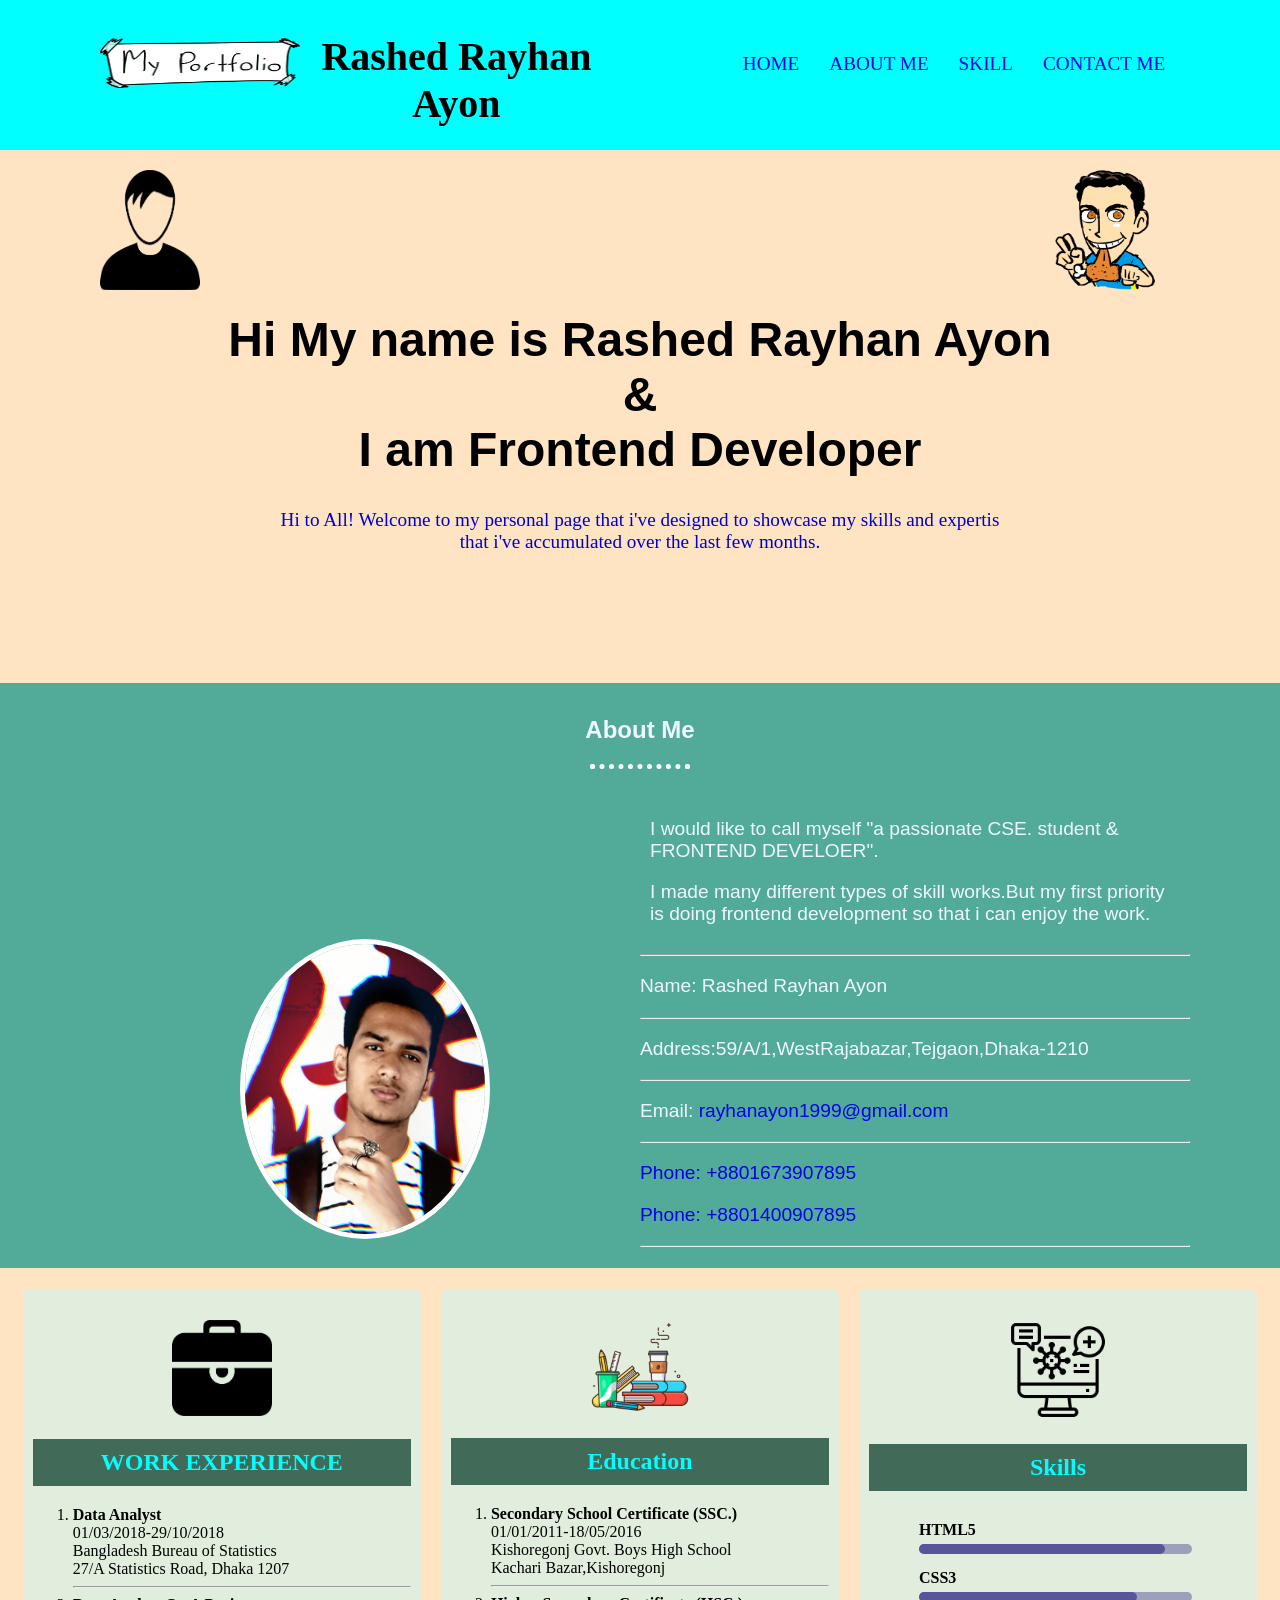
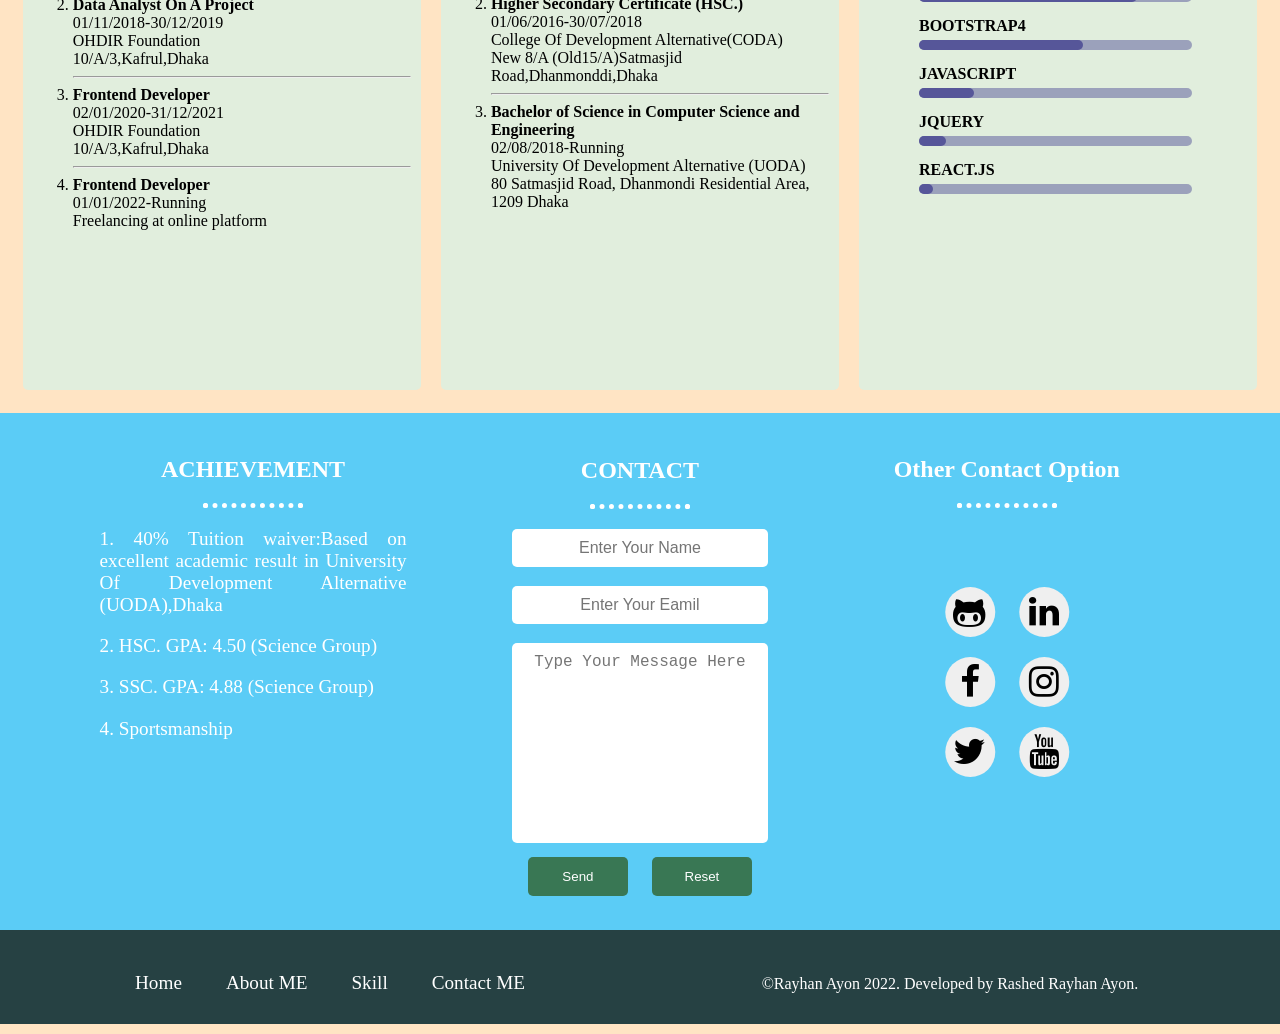
<file: index.html>
<!DOCTYPE html>
<html lang="en">
<head>
    <meta charset="UTF-8">
    <meta http-equiv="X-UA-Compatible" content="IE=edge">
    <meta name="viewport" content="width=device-width, initial-scale=1.0">
    <title>Rashed Rayhan Ayon</title>
    <!-- css for mobile -->
    <link rel="stylesheet" href="style.css">
    <!-- css for desktop -->
    <link rel="stylesheet" href="desktop.css" media="screen and (min-width: 992px)">
    <link rel="stylesheet" href="https://cdnjs.cloudflare.com/ajax/libs/font-awesome/4.7.0/css/font-awesome.min.css">
</head>
<body>
    <!-- navbar start -->
    <div class="navbar">
        <div class="nav-logo col-2">
            <img src="image/logo.png.png" alt="">


        </div>

        <div class="nav-heading col-4">
            <h1>Rashed Rayhan Ayon</h1>

        </div>

        <div class="navbar-menu col-6">
            <a href="#home-id">Home</a>
            <a href="#about-me-id">About ME</a>
            <a href="#skill-id">Skill</a>
            <a href="#Contact-id">Contact ME</a>

        </div>
    </div>
    <!-- navbar end -->


    <!-- profile start  -->

    <div class="profile">
        <img class="top-icon" src="image/icon2.png" alt="">

        <div class="profile-desc">
            <h1>Hi My name is Rashed Rayhan Ayon <br> & <br> I am Frontend Developer</h1>
            <p>Hi to All! Welcome to my personal page that i've designed to showcase my skills and expertis that i've accumulated over the last few months.</p>
        </div>
        <img class="buttom-icon" src="image/icon1.png" alt="">
    </div>

    <!-- profile end  -->

    <!-- about me start  -->
       
    <div class="about-me" id="about-me-id">

        <h2>About Me</h2>
        <hr class="dotted-hr">
        <div class="aboutme-image col-6">
            <img src="image/dp.jpg" alt="">
        </div>
        <div class="aboutme-desc col-6">
            <p>I would like to call myself "a passionate CSE. student & FRONTEND DEVELOER".</p>
            <p>I made many different types of skill works.But my first priority is doing frontend development so that i can enjoy the work. </p>
        </div>
        <hr class="aboutme-hr">
        <p>Name: Rashed Rayhan Ayon</p>
        <hr class="aboutme-hr">
        <p>Address:59/A/1,WestRajabazar,Tejgaon,Dhaka-1210</p>
        <hr class="aboutme-hr">
        <p>Email: <a href="mailto:rayhanayon1999@gmail.com">rayhanayon1999@gmail.com</a></p>
        <hr class="aboutme-hr">

       <p><a href="tel:+8801673907895">Phone: +8801673907895</a></p>
       <p><a href="tel:+8801400907895">Phone: +8801400907895</a></p>
       
        
        <hr class="aboutme-hr">
        





    </div>


    <!-- about me end  -->



    <!-- professional exp start  -->

    <div class="professional-experience">

        <div class="work-experience col-4">
            
            <div class="card">

                <div class="card-icon ">
                    <img src="image/work.png" alt="Work Icon">


                </div>

                 <div class="card-title">
                     <h2>WORK EXPERIENCE</h2>

                </div>
                <div class="card-desc">
                    <ol>
                        <li>
                            <strong>Data Analyst</strong> <br>
                            01/03/2018-29/10/2018 <br>
                            Bangladesh Bureau of Statistics <br>
                            27/A Statistics Road, Dhaka 1207 <br>
                        </li>
                        <hr>
                        <li>
                            <strong>
                                Data Analyst On A Project
                            </strong>
                            <br>
                            01/11/2018-30/12/2019 <br>
                            OHDIR Foundation <br>
                            10/A/3,Kafrul,Dhaka
                        </li>
                        <hr>
                        <li>
                            <strong>Frontend Developer</strong>
                            <br>
                            02/01/2020-31/12/2021 <br>
                            OHDIR Foundation <br>
                            10/A/3,Kafrul,Dhaka <br>

                        </li>
                        <hr>
                        <li>
                            <strong>Frontend Developer</strong> <br>
                            01/01/2022-Running <br>
                            Freelancing at online platform
                        </li>
                    </ol>
                </div>
                
            </div>

        </div>

        <div class="education col-4">

            <div class="card">

                <div class="card-icon ">
                    <img src="image/Education.png" alt="Education Icon">


                </div>

                 <div class="card-title">
                     <h2>Education</h2>

                </div>
                <div class="card-desc">
                    <ol>
                        <li>
                            <strong>Secondary School Certificate (SSC.)</strong> <br>
                            01/01/2011-18/05/2016 <br>
                            Kishoregonj Govt. Boys High School <br>
                            Kachari Bazar,Kishoregonj
                        </li>
                        <hr>
                        <li>
                            <strong>
                                Higher Secondary Certificate (HSC.) 
                            </strong>
                            <br>
                            01/06/2016-30/07/2018 <br>
                            College Of Development Alternative(CODA)<br>
                            New 8/A (Old15/A)Satmasjid Road,Dhanmonddi,Dhaka
                        </li>
                        <hr>
                        <li>
                            <strong>Bachelor of Science in Computer Science and Engineering</strong>
                            <br>
                            02/08/2018-Running <br>
                            University Of Development Alternative (UODA) <br>
                            80 Satmasjid Road, Dhanmondi Residential Area, 1209 Dhaka<br>

                        </li>
                        
                    </ol>
                </div>
                
            </div>


        </div>

        <div class="skills col-4" id="skill-id">

            <div class="card">

                <div class="card-icon ">
                    <img src="image/skills.png" alt="Skills Icon">


                </div>

                 <div class="card-title">
                     <h2>Skills</h2>

                </div>
                <div class="card-desc">
                    
                   <div class="skills-container">
                    <ul>
                        <li class="html">HTML5</li>
                        <li class="css">CSS3</li>
                        <li class="bootstrap">BOOTSTRAP4</li>
                        <li class="js">JAVASCRIPT</li>
                        <li class="jquery">JQUERY</li>

                        <li class="react">REACT.JS</li>


                    </ul>
                   </div>
                </div>
                
            </div>


        </div>

    </div>




    <!-- professional exp end  -->

    <!-- achievement contact start  -->

    <div class="achievement-contact">
        <div class="achievement col-4">
            <h2>ACHIEVEMENT</h2>
            <hr class="dotted-hr">
            <p>1. 40% Tuition waiver:Based on excellent academic result in    University Of Development Alternative (UODA),Dhaka </p>
            <p>2. HSC. GPA: 4.50 (Science Group)</p>
            <p>3. SSC. GPA: 4.88 (Science Group)</p>
            <p>4. Sportsmanship </p>

        </div>

        <div class="contact col-4" id="Contact-id">

            <h2>CONTACT</h2>
            <hr class="dotted-hr">
            <form action="mailto:rayhanayon1999@gmail.com" method="post" enctype="text/plain">
                <p><input type="text" placeholder="Enter Your Name" name="Name:">
                </p>
                <p><input type="email" placeholder="Enter Your Eamil" name="Email:">
                </p>
                <textarea name="message" id="" cols="30" rows="10" placeholder="Type Your Message Here"></textarea>
                <button class="sr" type="submit">Send</button>
                <button class="sr" type="reset" >Reset</button>
            </form>

        </div>

        <div class="contact-links col-4">

            <h2>Other Contact Option</h2>
            <hr class="dotted-hr">

            <div class="media-buttons">
               

                <button class="btn" onclick="window.open('https://github.com/RayhanAyon')" class="request-callback"><i class="fa fa-github-alt" aria-hidden="true"></i></button>

                <button class="btn" onclick="window.open('https://www.linkedin.com/in/rayhan-ayon-589764168/')" class="request-callback"><i class="fa fa-linkedin" aria-hidden="true"></i></button>

                <button class="btn" onclick="window.open('https://www.facebook.com/rayhanayon/')" class="request-callback"><i class="fa fa-facebook" aria-hidden="true"></i></button>

                <button class="btn" onclick="window.open('https://www.instagram.com/rayhan_ayon/')" class="request-callback"><i class="fa fa-instagram" aria-hidden="true"></i></button>
               
                <button class="btn" onclick="window.open('https://twitter.com/rayhan_ayon')" class="request-callback"><i class="fa fa-twitter" aria-hidden="true"></i>
                </button>


                <button class="btn" onclick="window.open('https://www.youtube.com/channel/UCq45UHHr-lPFrk6-zlnvZrw')" class="request-callback"><i class="fa fa-youtube" aria-hidden="true"></i></button>

                

                
            </div>

        </div>
    </div>

    <!-- achievement contact end  -->

    <!-- footer start  -->

    <div class="footer">
        
        <div class="footer-menu col-6">
            <a href="#home-id">Home</a>
            <a href="#about-me-id">About ME</a>
            <a href="#skill-id">Skill</a>
            <a href="#Contact-id">Contact ME</a>



        </div>

        <div class="footer-desc col-6">
          &copy;Rayhan Ayon 2022. Developed by Rashed Rayhan Ayon.
        </div>
    </div>

    <!-- footer end  -->



    




    
</body>
</html>
</file>
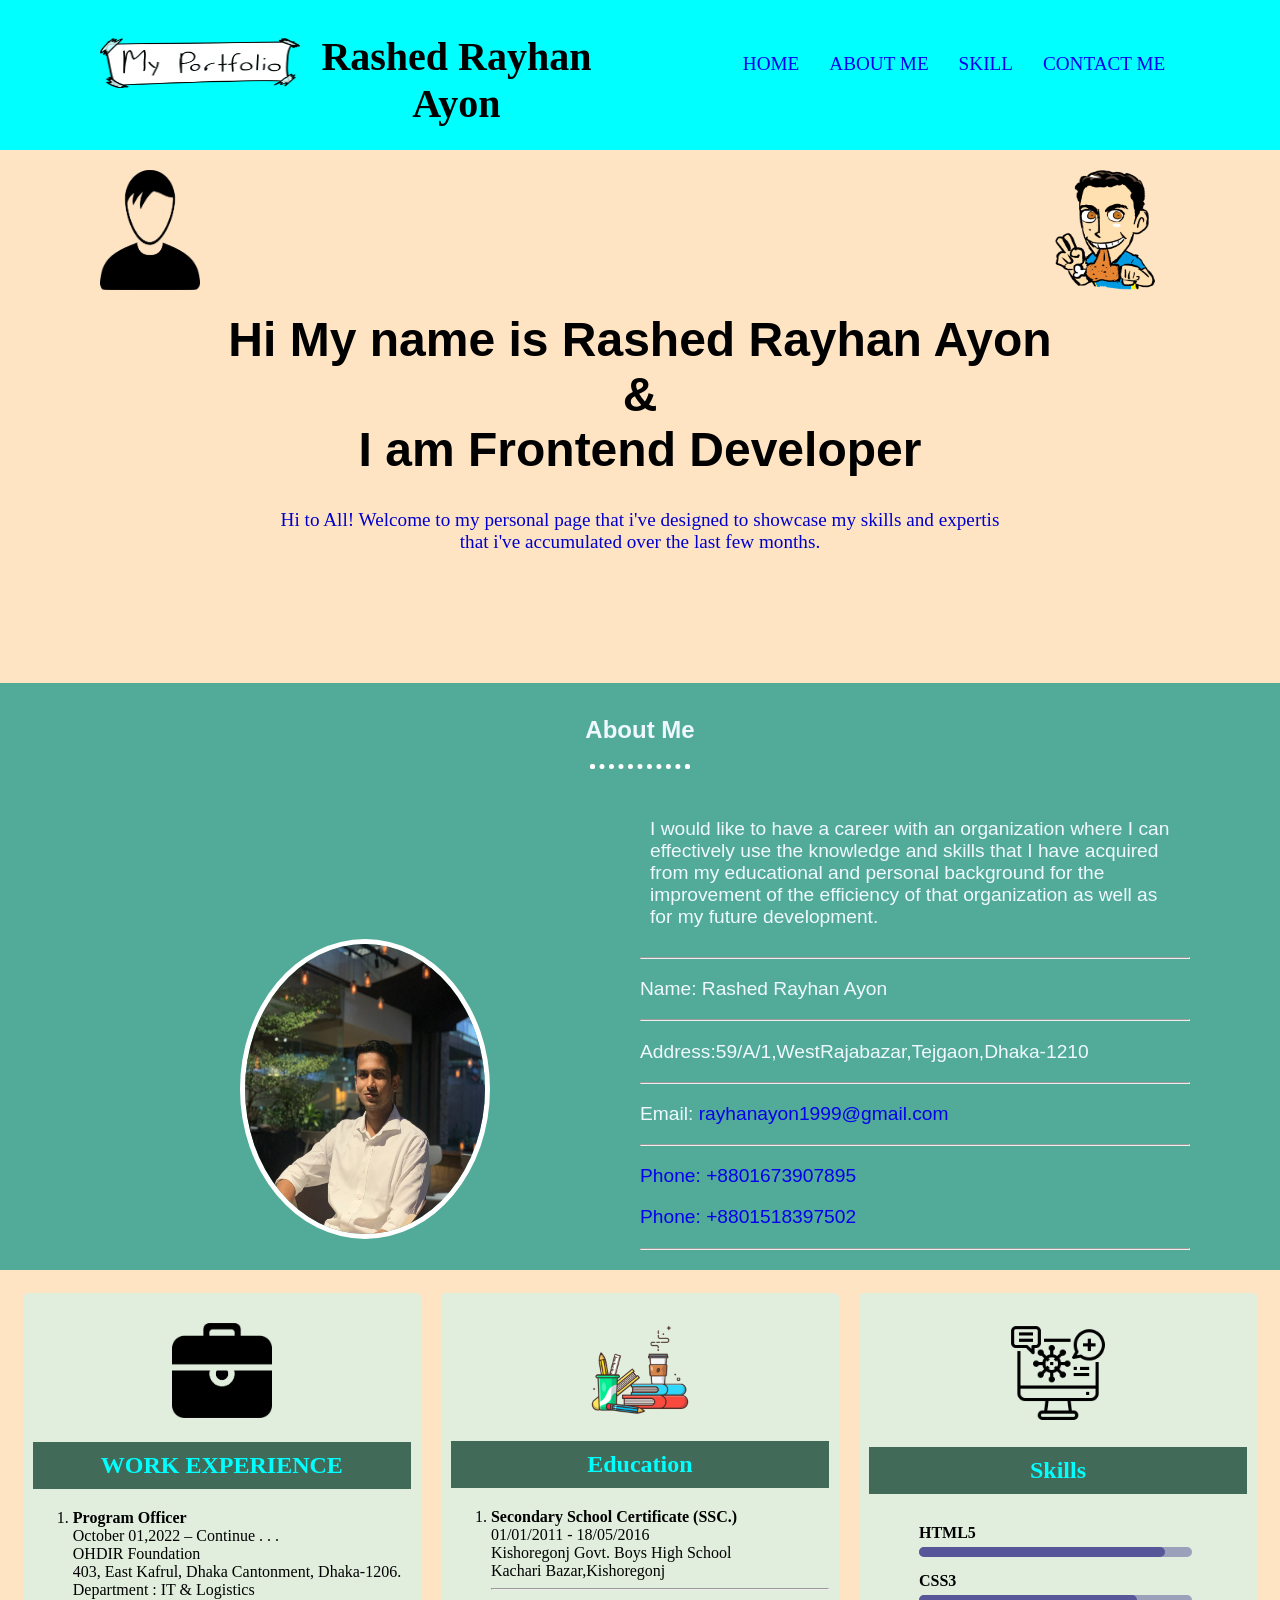
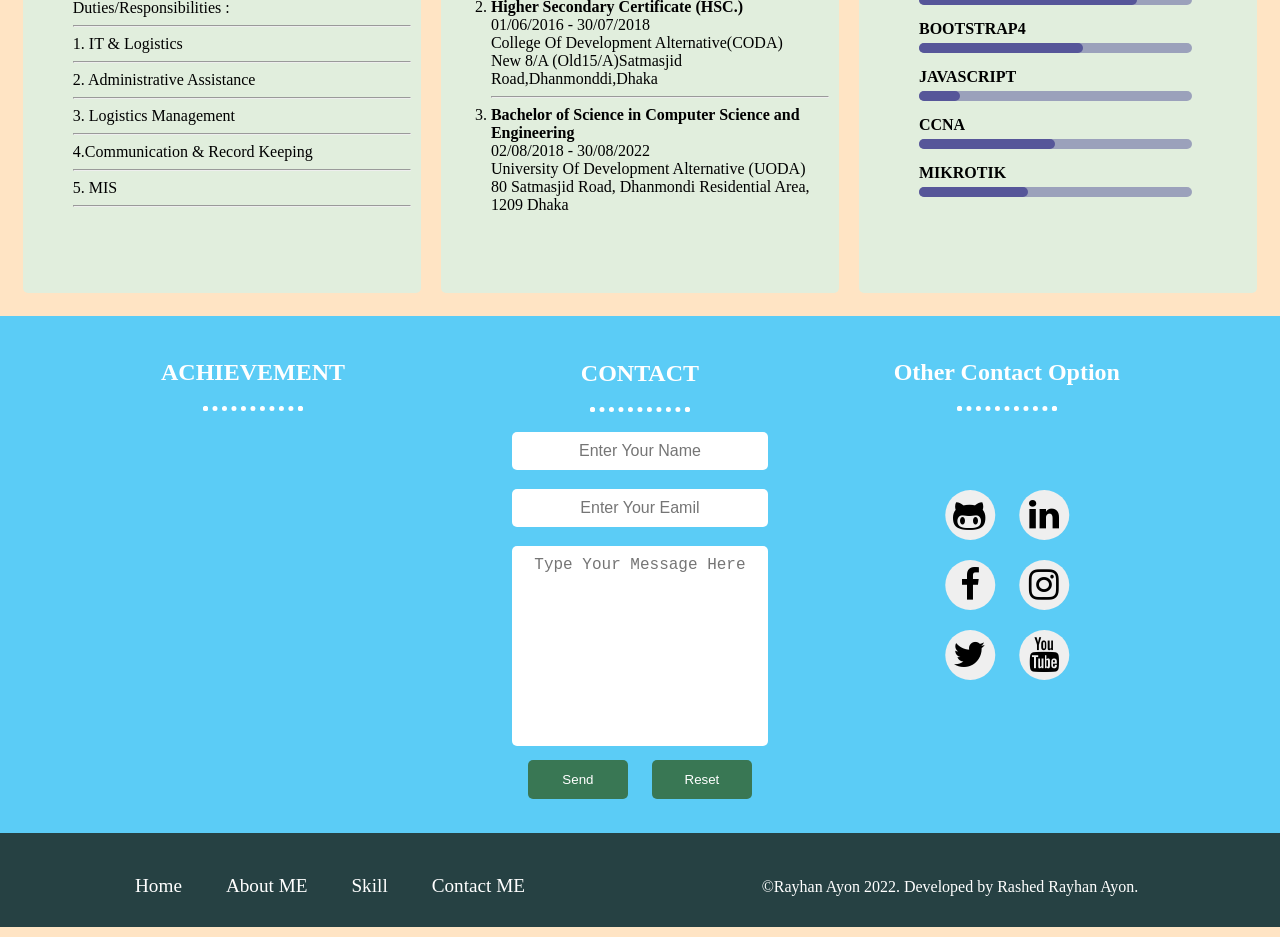
<file: Portfolio Project/index.html>
<!DOCTYPE html>
<html lang="en">
<head>
    <meta charset="UTF-8">
    <meta http-equiv="X-UA-Compatible" content="IE=edge">
    <meta name="viewport" content="width=device-width, initial-scale=1.0">
    <title>Rashed Rayhan Ayon</title>
    <!-- css for mobile -->
    <link rel="stylesheet" href="style.css">
    <!-- css for desktop -->
    <link rel="stylesheet" href="desktop.css" media="screen and (min-width: 992px)">
    <link rel="stylesheet" href="https://cdnjs.cloudflare.com/ajax/libs/font-awesome/4.7.0/css/font-awesome.min.css">
</head>
<body>
    <!-- navbar start -->
    <div class="navbar">
        <div class="nav-logo col-2">
            <img src="image/logo.png.png" alt="">


        </div>

        <div class="nav-heading col-4">
            <h1>Rashed Rayhan Ayon</h1>

        </div>

        <div class="navbar-menu col-6">
            <a href="#home-id">Home</a>
            <a href="#about-me-id">About ME</a>
            <a href="#skill-id">Skill</a>
            <a href="#Contact-id">Contact ME</a>

        </div>
    </div>
    <!-- navbar end -->


    <!-- profile start  -->

    <div class="profile">
        <img class="top-icon" src="image/icon2.png" alt="">

        <div class="profile-desc">
            <h1>Hi My name is Rashed Rayhan Ayon <br> & <br> I am Frontend Developer</h1>
            <p>Hi to All! Welcome to my personal page that i've designed to showcase my skills and expertis that i've accumulated over the last few months.</p>
        </div>
        <img class="buttom-icon" src="image/icon1.png" alt="">
    </div>

    <!-- profile end  -->

    <!-- about me start  -->
       
    <div class="about-me" id="about-me-id">

        <h2>About Me</h2>
        <hr class="dotted-hr">
        <div class="aboutme-image col-6">
            <img src="image/dp.jpg" alt="">
        </div>
        <div class="aboutme-desc col-6">
            <p>I would like to have a career with an organization where I can effectively use the knowledge and
                skills that I have acquired from my educational and personal background for the improvement of
                the efficiency of that organization as well as for my future development.</p>
        </div>
        <hr class="aboutme-hr">
        <p>Name: Rashed Rayhan Ayon</p>
        <hr class="aboutme-hr">
        <p>Address:59/A/1,WestRajabazar,Tejgaon,Dhaka-1210</p>
        <hr class="aboutme-hr">
        <p>Email: <a href="mailto:rayhanayon1999@gmail.com">rayhanayon1999@gmail.com</a></p>
        <hr class="aboutme-hr">

       <p><a href="tel:+8801673907895">Phone: +8801673907895</a></p>
       <p><a href="tel:+8801518397502">Phone: +8801518397502</a></p>
       
        
        <hr class="aboutme-hr">
        





    </div>


    <!-- about me end  -->



    <!-- professional exp start  -->

    <div class="professional-experience">

        <div class="work-experience col-4">
            
            <div class="card">

                <div class="card-icon ">
                    <img src="image/work.png" alt="Work Icon">


                </div>

                 <div class="card-title">
                     <h2>WORK EXPERIENCE</h2>

                </div>
                <div class="card-desc">
                    <ol>
                        <li>
                            <strong>Program Officer</strong> <br>
                            October 01,2022 – Continue . . . <br>
                            OHDIR Foundation <br>
                            403, East Kafrul, Dhaka Cantonment, Dhaka-1206. <br>
                            Department : IT & Logistics <br>
                            Duties/Responsibilities : <br> <hr>
                               1. IT & Logistics <br> <hr>
                                2. Administrative Assistance <br> <hr>
                               3. Logistics Management<br><hr>
                                4.Communication & Record Keeping<br><hr>
                               5. MIS <hr>
                        </li>
                        
                    </ol>
                </div>
                
            </div>

        </div>

        <div class="education col-4">

            <div class="card">

                <div class="card-icon ">
                    <img src="image/Education.png" alt="Education Icon">


                </div>

                 <div class="card-title">
                     <h2>Education</h2>

                </div>
                <div class="card-desc">
                    <ol>
                        <li>
                            <strong>Secondary School Certificate (SSC.)</strong> <br>
                            01/01/2011 - 18/05/2016 <br>
                            Kishoregonj Govt. Boys High School <br>
                            Kachari Bazar,Kishoregonj
                        </li>
                        <hr>
                        <li>
                            <strong>
                                Higher Secondary Certificate (HSC.) 
                            </strong>
                            <br>
                            01/06/2016 - 30/07/2018 <br>
                            College Of Development Alternative(CODA)<br>
                            New 8/A (Old15/A)Satmasjid Road,Dhanmonddi,Dhaka
                        </li>
                        <hr>
                        <li>
                            <strong>Bachelor of Science in Computer Science and Engineering</strong>
                            <br>
                            02/08/2018 - 30/08/2022 <br>
                            University Of Development Alternative (UODA) <br>
                            80 Satmasjid Road, Dhanmondi Residential Area, 1209 Dhaka<br>

                        </li>
                        
                    </ol>
                </div>
                
            </div>


        </div>

        <div class="skills col-4" id="skill-id">

            <div class="card">

                <div class="card-icon ">
                    <img src="image/skills.png" alt="Skills Icon">


                </div>

                 <div class="card-title">
                     <h2>Skills</h2>

                </div>
                <div class="card-desc">
                    
                   <div class="skills-container">
                    <ul>
                        <li class="html">HTML5</li>
                        <li class="css">CSS3</li>
                        <li class="bootstrap">BOOTSTRAP4</li>
                        <li class="js">JAVASCRIPT</li>
                        <li class="CCNA">CCNA</li>
                        <li class="mikrotik">MikroTik</li>


                    </ul>
                   </div>
                </div>
                
            </div>


        </div>

    </div>




    <!-- professional exp end  -->

    <!-- achievement contact start  -->

    <div class="achievement-contact">
        <div class="achievement col-4">
            <h2>ACHIEVEMENT</h2>
            <hr class="dotted-hr">
            <p> </p>

        </div>

        <div class="contact col-4" id="Contact-id">

            <h2>CONTACT</h2>
            <hr class="dotted-hr">
            <form action="mailto:rayhanayon1999@gmail.com" method="post" enctype="text/plain">
                <p><input type="text" placeholder="Enter Your Name" name="Name:">
                </p>
                <p><input type="email" placeholder="Enter Your Eamil" name="Email:">
                </p>
                <textarea name="message" id="" cols="30" rows="10" placeholder="Type Your Message Here"></textarea>
                <button class="sr" type="submit">Send</button>
                <button class="sr" type="reset" >Reset</button>
            </form>

        </div>

        <div class="contact-links col-4">

            <h2>Other Contact Option</h2>
            <hr class="dotted-hr">

            <div class="media-buttons">
               

                <button class="btn" onclick="window.open('https://github.com/RayhanAyon')" class="request-callback"><i class="fa fa-github-alt" aria-hidden="true"></i></button>

                <button class="btn" onclick="window.open('https://www.linkedin.com/in/rayhan-ayon-589764168/')" class="request-callback"><i class="fa fa-linkedin" aria-hidden="true"></i></button>

                <button class="btn" onclick="window.open('https://www.facebook.com/rayhanayon/')" class="request-callback"><i class="fa fa-facebook" aria-hidden="true"></i></button>

                <button class="btn" onclick="window.open('https://www.instagram.com/rayhan_ayon/')" class="request-callback"><i class="fa fa-instagram" aria-hidden="true"></i></button>
               
                <button class="btn" onclick="window.open('https://twitter.com/rayhan_ayon')" class="request-callback"><i class="fa fa-twitter" aria-hidden="true"></i>
                </button>


                <button class="btn" onclick="window.open('https://www.youtube.com/channel/UCq45UHHr-lPFrk6-zlnvZrw')" class="request-callback"><i class="fa fa-youtube" aria-hidden="true"></i></button>

                

                
            </div>

        </div>
    </div>

    <!-- achievement contact end  -->

    <!-- footer start  -->

    <div class="footer">
        
        <div class="footer-menu col-6">
            <a href="#home-id">Home</a>
            <a href="#about-me-id">About ME</a>
            <a href="#skill-id">Skill</a>
            <a href="#Contact-id">Contact ME</a>



        </div>

        <div class="footer-desc col-6">
          &copy;Rayhan Ayon 2022. Developed by Rashed Rayhan Ayon.
        </div>
    </div>

    <!-- footer end  -->



    




    
</body>
</html>
</file>
<file: style.css>
*{
    box-sizing: border-box;
}
body{
    margin: 0;
}

/* navbar start  */

h1{
    font-size: 2.5rem;
    text-align: center;
}
h2{
    font-size: 1.5rem;
    text-align: center;
}
a{
    font-size: 1.2rem;
    text-decoration: none;
}
p{
    font-size: 1.2rem;
    text-align: justify;
}
.dotted-hr{
    border: dotted 5px white;
    border-bottom: none;
    margin: 20px auto;
    width: 100px;
}


[class*="col-"]{
    float: left;
    padding: 10px;
}
/* for mobile  */
[class*="col-"]{
    width: 100%;
}

.nav-logo img{
    height:100px ;
    width: 300px;
}

.navbar{
    background-color: cyan;
    padding: 1% 7%;
    text-align: center;
}
.navbar h1{
    margin: 0;
    padding-top: 10px;
}
.navbar-menu{
    display: flex;
    flex-direction: column;
    text-transform: uppercase;
}
.navbar-menu a{
    background-color: floralwhite;
    border-radius: 10px;
    margin: 7px 0px;
    padding: 10px;
}
.navbar-menu a:hover{
    background-color: limegreen;
}
.navbar::after{
    content: '';
    display: table;
    clear: both;
}

/* navbar end  */

/* profile start  */

.profile{
    padding: 130px 15px;
    position: relative;
    text-align: center;
}

.profile .top-icon{
    position: absolute;
    right: 65px;
    top: 20px;
    height: 120px;
    width: 100px;
    transition: transform 3s;

}

.profile .top-icon:hover{
    transform: rotate(-360deg);
}
.profile-desc h1{
    font-family: 'Segoe UI', Tahoma, Geneva, Verdana, sans-serif;
    font-size: 3rem;
}

.profile-desc p{
    color: mediumblue;
    margin: 0 auto 20px auto;
    text-align: center;
    width: 95%;

}


.profile .buttom-icon{
    position: absolute;
    left: 40px;
    bottom: 20px;
    height: 120px;
    width: 100px;
    transition: transform 3s;

}

.profile .buttom-icon:hover{
    transform: rotate(360deg);
}

.profile::after{
    content: '';
    display: table;
    clear: both;
}

/* profile end  */


/* about me start  */


.about-me{
    background-color: #73a24e;
    padding: 1% 7%;
    color: aliceblue;
    text-align: center;
    font-family: Arial, Helvetica, sans-serif;
}

.about-me::after{
    clear: both;
    display: table;
    content: '';
}

.aboutme-image img{
    border: 5px solid white;
    border-radius: 50%;
    height: 250px;
    width: 230px;
}
.aboutme-desc p{
    text-align: center;
}

.aboutme-desc a{
    font-size: 1.2rem;
}

  /* about me end  */


  /* professional-experience start  */

  .professional-experience{
      padding: 1% 1%;
  }
  .professional-experience .card{
      background-color: #5bccf6;
      border-radius: 5px;
      padding: 10px;
      transition: 0.2s;
      height: 700px;
  }

  .professional-experience .card:hover{
      box-shadow: 0 4px 8px 10px #39395f ;
  }
  .card-icon{
      text-align: center;

  }

  .card-icon img{
      margin-top: 20px;
      width: 100px;
      

  }

 .card-title h2{
     background-color: #416a59 ;
     color: aqua;
     padding: 10px;
     text-align: center;

 }


 .skills-container{
     padding-right: 45px;

 }
 .skills-container li{
     list-style: none;
     font-weight: bold;
     margin: 30px 10px;
     position: relative;
     text-transform: uppercase;

 }

 .skills-container li::before{
     content: '';
     position: absolute;
     top: calc(100% + 5px);
     width: 100%;
     height: 10px;
     left: 0px;
     border-radius: 1000px;
     background-color: rgb(86,86,153,.5);

 }
 .skills-container li::after{
    content: '';
    position: absolute;
    top: calc(100% + 5px);
    width: 0;
    height: 10px;
    left: 0px;
    border-radius: 1000px;
    background-color: rgb(86,86,153,1);
    animation-duration: 3s;
    animation-delay: 2s;
    animation-timing-function: linear;
    animation-fill-mode: forwards;
    animation-iteration-count: 2;


}
.skills-container li.html::after{
    animation-name: html;

}
@keyframes html{
    to{
        width: 90%;
    }
}

.skills-container li.css::after{
    animation-name: css;

}
@keyframes css{
    to{
        width: 80%;
    }
}
.skills-container li.bootstrap::after{
    animation-name: bootstrap;

}
@keyframes bootstrap{
    to{
        width: 60%;
    }
}
.skills-container li.js::after{
    animation-name: js;

}
@keyframes js{
    to{
        width: 20%;
    }
}
.skills-container li.jquery::after{
    animation-name: jquery;

}
@keyframes jquery{
    to{
        width: 10%;
    }
}
.skills-container li.react::after{
    animation-name: react;

}
@keyframes react{
    to{
        width: 5%;
    }
}



.professional-experience::after{
    clear: both;
    display: table;
    content: '';
}

/* professional-experience end  */


 /* achievement contact start   */

 .achievement-contact{
     padding: 1% 7%;
     background-color: #303179  ;
     color: white;
 }

 .contact{
     padding: 1% 5%;
     text-align: center;
 }
 .contact input, textarea{
     width: 100%;
     padding:10px ;
     font-size: 1rem;
     text-align: center;
     border: none;
     border-radius: 5px;
     resize: none;

 }
 .contact button{
     border: none;
     border-radius: 5px;
     background-color: #397754 ;
     color: white;
     cursor: pointer;
     padding: 12px;
     margin: 10px;
     width: 100px;
 }
 .sr:hover{
     box-shadow: 0 4px 8px 2px #ef9273;
 }

 .contact-links{
     text-align: center;
 }

 .media-buttons .btn{
     border: none;
     border-radius: 25px;
     cursor: pointer;
     font-size: 35px;
     padding: 5px;
     margin: 10px;
     width: 50px;


 }
 .btn:hover{
     background-color: #a9c25d;
 }

 
.achievement-contact::after{
    clear: both;
    display: table;
    content: '';
}
 /* achievement contact end   */

 /* footer star */
  
 .footer{
     background-color: #264143 ;
     text-align:center ;
     padding: 20px;
     font-size: 1rem;
 }
 .footer-menu a{
     display: block;
     color: white;
     margin: 15px 0;

 }

 .footer-menu a:hover{
   background-color:#c65032 ;
   

}
.footer-desc{
    margin-top: 15px;
    color: white;
}



 .footer::after{
    clear: both;
    display: table;
    content: '';
}
</file>
<file: desktop.css>
.col-1 {width: 8.33%;}
  .col-2 {width: 16.66%;}
  .col-3 {width: 25%;}
  .col-4 {width: 33.33%;}
  .col-5 {width: 41.66%;}
  .col-6 {width: 50%;}
  .col-7 {width: 58.33%;}
  .col-8 {width: 66.66%;}
  .col-9 {width: 75%;}
  .col-10 {width: 83.33%;}
  .col-11 {width: 91.66%;}
  .col-12 {width: 100%;}

  /* navbar start  */

body{
    background-color: bisque;
}
.nav-logo{
    text-align: left;
    padding-top: 25px;
    
}
.nav-logo img{
    height:50px ;
    width: 200px;
}

.nav-heading{
    text-align: right;
}

.navbar-menu{
    flex-direction: row;
    justify-content: flex-end;
    
}

.navbar-menu a{
    padding: 10px 15px;
    margin: 20px 0px;
    background-color: transparent;
    

}

.navbar-menu a:hover{
    background-color: #fef9f8 ;
}

  /* navbar end  */

  /* profile start  */

  .profile .top-icon{
      right: 125px;
      
  }

  .profile-desc p{
      color: mediumblue;
      margin: 0 auto;
      text-align: center;
      width: 60%;
      
  }

  .profile .buttom-icon{
     top: 20px;
     left: 100px;
  }

  /* profle end  */

  /* aboute me start  */

  .aboutme-image{
      padding-top: 150px;


  }

  .about-me{
      background-color: #52ab98;
  }


  .aboutme-image img{
      height: 300px;
      width: 250px;
      
  }

  .aboutme-desc p{
      text-align: left;
      
       
  }

  /* about me end  */
  
   /* professional-experience start  */

   .professinonal-experience{
       padding: 1% 5%;
   }

   .professional-experience .card{
       background-color: #e1eedd;
   }

    /* professional-experience end  */

     /* achievement contact start   */
     

    .achievement{
        padding-right: 50px;
    }

    .achievement-contact{
        background-color: #5bccf6 ;
    }

    .sr:hover{
        box-shadow: 0 4px 8px 10px #39395f ;
    }
    .contact-links{
        position: relative;
    }
    .media-buttons{
        position: absolute;
        left: 50%;
        top: 50%;
        transform: translate(-50%,-50%);
        margin-top: 200px;
    }
     
      /* achievement contact end   */


      /* footer start  */

      .footer-menu{
          margin-top: 12px;

      }

      .footer-menu a{
          display: inline;
          margin: 20px;
      }
</file>
<file: Portfolio Project/style.css>
*{
    box-sizing: border-box;
}
body{
    margin: 0;
}

/* navbar start  */

h1{
    font-size: 2.5rem;
    text-align: center;
}
h2{
    font-size: 1.5rem;
    text-align: center;
}
a{
    font-size: 1.2rem;
    text-decoration: none;
}
p{
    font-size: 1.2rem;
    text-align: justify;
}
.dotted-hr{
    border: dotted 5px white;
    border-bottom: none;
    margin: 20px auto;
    width: 100px;
}


[class*="col-"]{
    float: left;
    padding: 10px;
}
/* for mobile  */
[class*="col-"]{
    width: 100%;
}

.nav-logo img{
    height:100px ;
    width: 300px;
}

.navbar{
    background-color: cyan;
    padding: 1% 7%;
    text-align: center;
}
.navbar h1{
    margin: 0;
    padding-top: 10px;
}
.navbar-menu{
    display: flex;
    flex-direction: column;
    text-transform: uppercase;
}
.navbar-menu a{
    background-color: floralwhite;
    border-radius: 10px;
    margin: 7px 0px;
    padding: 10px;
}
.navbar-menu a:hover{
    background-color: limegreen;
}
.navbar::after{
    content: '';
    display: table;
    clear: both;
}

/* navbar end  */

/* profile start  */

.profile{
    padding: 130px 15px;
    position: relative;
    text-align: center;
}

.profile .top-icon{
    position: absolute;
    right: 65px;
    top: 20px;
    height: 120px;
    width: 100px;
    transition: transform 3s;

}

.profile .top-icon:hover{
    transform: rotate(-360deg);
}
.profile-desc h1{
    font-family: 'Segoe UI', Tahoma, Geneva, Verdana, sans-serif;
    font-size: 3rem;
}

.profile-desc p{
    color: mediumblue;
    margin: 0 auto 20px auto;
    text-align: center;
    width: 95%;

}


.profile .buttom-icon{
    position: absolute;
    left: 40px;
    bottom: 20px;
    height: 120px;
    width: 100px;
    transition: transform 3s;

}

.profile .buttom-icon:hover{
    transform: rotate(360deg);
}

.profile::after{
    content: '';
    display: table;
    clear: both;
}

/* profile end  */


/* about me start  */


.about-me{
    background-color: #73a24e;
    padding: 1% 7%;
    color: aliceblue;
    text-align: center;
    font-family: Arial, Helvetica, sans-serif;
}

.about-me::after{
    clear: both;
    display: table;
    content: '';
}

.aboutme-image img{
    border: 5px solid white;
    border-radius: 50%;
    height: 250px;
    width: 230px;
}
.aboutme-desc p{
    text-align: center;
}

.aboutme-desc a{
    font-size: 1.2rem;
}

  /* about me end  */


  /* professional-experience start  */

  .professional-experience{
      padding: 1% 1%;
  }
  .professional-experience .card{
      background-color: #5bccf6;
      border-radius: 5px;
      padding: 10px;
      transition: 0.2s;
      height: 600px;
  }

  .professional-experience .card:hover{
      box-shadow: 0 4px 8px 10px #39395f ;
  }
  .card-icon{
      text-align: center;

  }

  .card-icon img{
      margin-top: 20px;
      width: 100px;
      

  }

 .card-title h2{
     background-color: #416a59 ;
     color: aqua;
     padding: 10px;
     text-align: center;

 }


 .skills-container{
     padding-right: 45px;

 }
 .skills-container li{
     list-style: none;
     font-weight: bold;
     margin: 30px 10px;
     position: relative;
     text-transform: uppercase;

 }

 .skills-container li::before{
     content: '';
     position: absolute;
     top: calc(100% + 5px);
     width: 100%;
     height: 10px;
     left: 0px;
     border-radius: 1000px;
     background-color: rgb(86,86,153,.5);

 }
 .skills-container li::after{
    content: '';
    position: absolute;
    top: calc(100% + 5px);
    width: 0;
    height: 10px;
    left: 0px;
    border-radius: 1000px;
    background-color: rgb(86,86,153,1);
    animation-duration: 3s;
    animation-delay: 2s;
    animation-timing-function: linear;
    animation-fill-mode: forwards;
    animation-iteration-count: 2;


}
.skills-container li.html::after{
    animation-name: html;

}
@keyframes html{
    to{
        width: 90%;
    }
}

.skills-container li.css::after{
    animation-name: css;

}
@keyframes css{
    to{
        width: 80%;
    }
}
.skills-container li.bootstrap::after{
    animation-name: bootstrap;

}
@keyframes bootstrap{
    to{
        width: 60%;
    }
}
.skills-container li.js::after{
    animation-name: js;

}
@keyframes js{
    to{
        width: 15%;
    }
}
.skills-container li.CCNA::after{
    animation-name: ccna;

}
@keyframes ccna{
    to{
        width: 50%;
    }
}
.skills-container li.mikrotik::after{
    animation-name: mikrotik;

}
@keyframes mikrotik{
    to{
        width: 40%;
    }
}



.professional-experience::after{
    clear: both;
    display: table;
    content: '';
}

/* professional-experience end  */


 /* achievement contact start   */

 .achievement-contact{
     padding: 1% 7%;
     background-color: #303179  ;
     color: white;
 }

 .contact{
     padding: 1% 5%;
     text-align: center;
 }
 .contact input, textarea{
     width: 100%;
     padding:10px ;
     font-size: 1rem;
     text-align: center;
     border: none;
     border-radius: 5px;
     resize: none;

 }
 .contact button{
     border: none;
     border-radius: 5px;
     background-color: #397754 ;
     color: white;
     cursor: pointer;
     padding: 12px;
     margin: 10px;
     width: 100px;
 }
 .sr:hover{
     box-shadow: 0 4px 8px 2px #ef9273;
 }

 .contact-links{
     text-align: center;
 }

 .media-buttons .btn{
     border: none;
     border-radius: 25px;
     cursor: pointer;
     font-size: 35px;
     padding: 5px;
     margin: 10px;
     width: 50px;


 }
 .btn:hover{
     background-color: #a9c25d;
 }

 
.achievement-contact::after{
    clear: both;
    display: table;
    content: '';
}
 /* achievement contact end   */

 /* footer star */
  
 .footer{
     background-color: #264143 ;
     text-align:center ;
     padding: 20px;
     font-size: 1rem;
 }
 .footer-menu a{
     display: block;
     color: white;
     margin: 15px 0;

 }

 .footer-menu a:hover{
   background-color:#c65032 ;
   

}
.footer-desc{
    margin-top: 15px;
    color: white;
}



 .footer::after{
    clear: both;
    display: table;
    content: '';
}
</file>
<file: Portfolio Project/desktop.css>
.col-1 {width: 8.33%;}
  .col-2 {width: 16.66%;}
  .col-3 {width: 25%;}
  .col-4 {width: 33.33%;}
  .col-5 {width: 41.66%;}
  .col-6 {width: 50%;}
  .col-7 {width: 58.33%;}
  .col-8 {width: 66.66%;}
  .col-9 {width: 75%;}
  .col-10 {width: 83.33%;}
  .col-11 {width: 91.66%;}
  .col-12 {width: 100%;}

  /* navbar start  */

body{
    background-color: bisque;
}
.nav-logo{
    text-align: left;
    padding-top: 25px;
    
}
.nav-logo img{
    height:50px ;
    width: 200px;
}

.nav-heading{
    text-align: right;
}

.navbar-menu{
    flex-direction: row;
    justify-content: flex-end;
    
}

.navbar-menu a{
    padding: 10px 15px;
    margin: 20px 0px;
    background-color: transparent;
    

}

.navbar-menu a:hover{
    background-color: #fef9f8 ;
}

  /* navbar end  */

  /* profile start  */

  .profile .top-icon{
      right: 125px;
      
  }

  .profile-desc p{
      color: mediumblue;
      margin: 0 auto;
      text-align: center;
      width: 60%;
      
  }

  .profile .buttom-icon{
     top: 20px;
     left: 100px;
  }

  /* profle end  */

  /* aboute me start  */

  .aboutme-image{
      padding-top: 150px;


  }

  .about-me{
      background-color: #52ab98;
  }


  .aboutme-image img{
      height: 300px;
      width: 250px;
      
  }

  .aboutme-desc p{
      text-align: left;
      
       
  }

  /* about me end  */
  
   /* professional-experience start  */

   .professinonal-experience{
       padding: 1% 5%;
   }

   .professional-experience .card{
       background-color: #e1eedd;
   }

    /* professional-experience end  */

     /* achievement contact start   */
     

    .achievement{
        padding-right: 50px;
    }

    .achievement-contact{
        background-color: #5bccf6 ;
    }

    .sr:hover{
        box-shadow: 0 4px 8px 10px #39395f ;
    }
    .contact-links{
        position: relative;
    }
    .media-buttons{
        position: absolute;
        left: 50%;
        top: 50%;
        transform: translate(-50%,-50%);
        margin-top: 200px;
    }
     
      /* achievement contact end   */


      /* footer start  */

      .footer-menu{
          margin-top: 12px;

      }

      .footer-menu a{
          display: inline;
          margin: 20px;
      }
</file>
